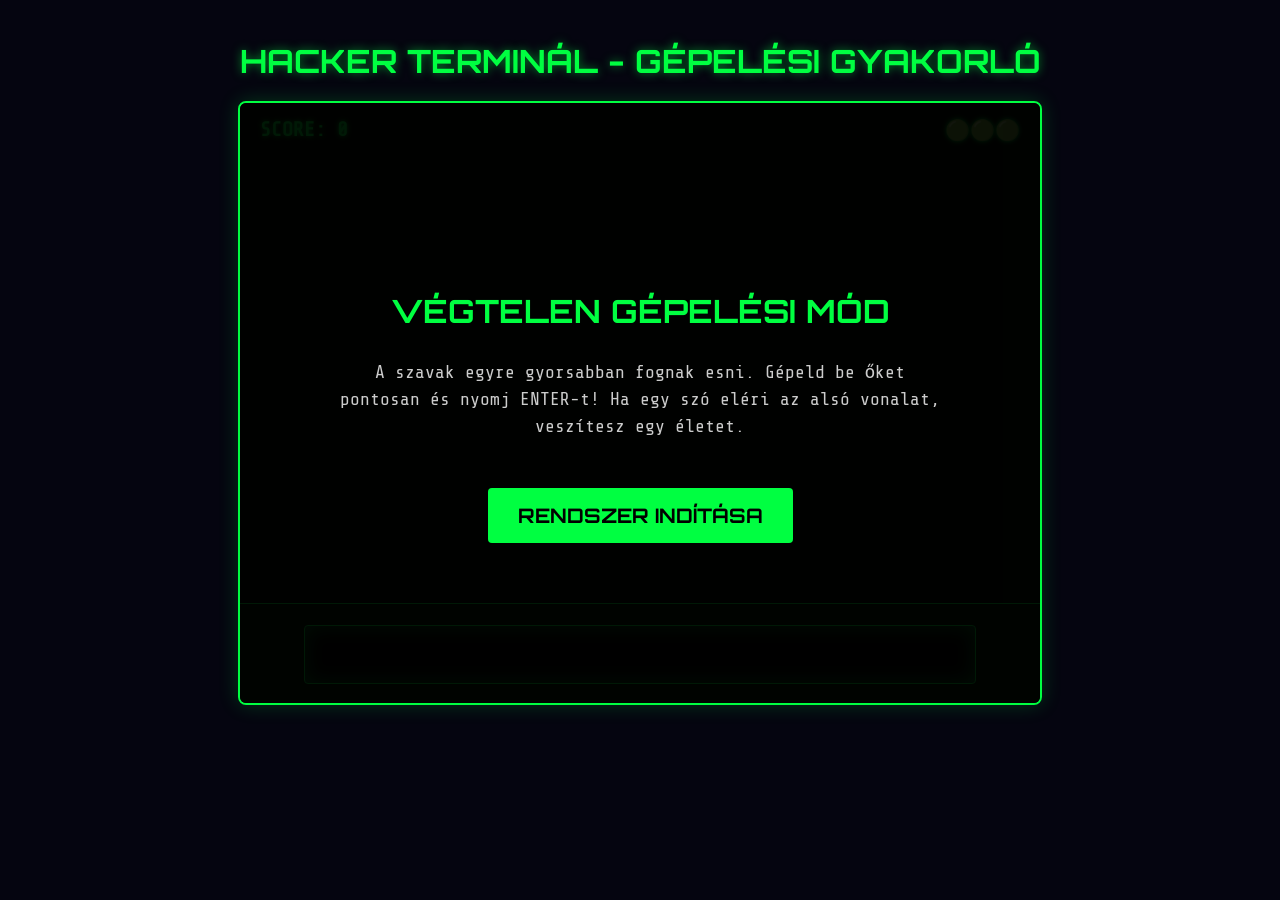
<file: practice.html>
<!DOCTYPE html>
<html lang="hu">
<head>
  <meta charset="UTF-8">
  <title>Gépelési Gyakorló - Nem Bankrabló</title>
  <link href="https://fonts.googleapis.com/css2?family=Share+Tech+Mono&family=Orbitron:wght@400;700;900&display=swap" rel="stylesheet">
  <style>
    body {
      background: #050510;
      color: #00ff41;
      font-family: 'Share Tech Mono', monospace;
      margin: 0;
      padding: 20px;
      display: flex;
      flex-direction: column;
      align-items: center;
      min-height: 100vh;
      box-sizing: border-box;
    }
    h1 {
      font-family: 'Orbitron', sans-serif;
      text-shadow: 0 0 10px rgba(0, 255, 65, 0.5);
      margin-bottom: 20px;
    }
    #game-container {
      position: relative;
      width: 800px;
      height: 600px;
      border: 2px solid #00ff41;
      box-shadow: 0 0 20px rgba(0, 255, 65, 0.2);
      background: rgba(0, 20, 0, 0.8);
      overflow: hidden;
      border-radius: 8px;
    }
    #hud {
      position: absolute;
      top: 15px;
      left: 20px;
      right: 20px;
      display: flex;
      justify-content: space-between;
      z-index: 10;
      font-size: 20px;
      font-weight: bold;
      text-shadow: 0 0 5px #00ff41;
    }
    #arena {
      width: 100%;
      height: 500px;
      position: relative;
      overflow: hidden;
    }
    #input-area {
      height: 100px;
      display: flex;
      align-items: center;
      justify-content: center;
      background: rgba(0, 50, 0, 0.5);
      border-top: 1px solid #00ff41;
    }
    #hack-input {
      width: 80%;
      padding: 15px;
      font-size: 24px;
      font-family: 'Share Tech Mono', monospace;
      background: #000;
      color: #00ff41;
      border: 1px solid #00ff41;
      border-radius: 4px;
      text-align: center;
      text-transform: uppercase;
      outline: none;
      box-shadow: 0 0 10px rgba(0, 255, 65, 0.2) inset;
    }
    #hack-input:focus {
      box-shadow: 0 0 20px rgba(0, 255, 65, 0.5) inset;
    }
    .falling-entity {
      position: absolute;
      font-size: 22px;
      font-weight: bold;
      color: #00ff41;
      white-space: nowrap;
      text-shadow: 0 0 5px #00ff41;
      padding: 5px 10px;
      background: rgba(0, 0, 0, 0.7);
      border: 1px solid rgba(0, 255, 65, 0.3);
      border-radius: 4px;
    }
    .falling-entity.destroyed {
      color: #facc15;
      text-shadow: 0 0 10px #facc15;
      border-color: #facc15;
      animation: blast 0.3s forwards;
    }
    .falling-entity.missed {
      color: #ff2244;
      text-shadow: 0 0 10px #ff2244;
      border-color: #ff2244;
      animation: shake 0.3s forwards;
    }
    @keyframes blast {
      0% { transform: scale(1); opacity: 1; }
      100% { transform: scale(1.5); opacity: 0; }
    }
    @keyframes shake {
      0%, 100% { transform: translateX(0); }
      25% { transform: translateX(-5px); }
      75% { transform: translateX(5px); }
    }
    .overlay {
      position: absolute;
      top: 0; left: 0; right: 0; bottom: 0;
      background: rgba(0, 0, 0, 0.9);
      display: flex;
      flex-direction: column;
      align-items: center;
      justify-content: center;
      z-index: 100;
      text-align: center;
    }
    .btn {
      margin-top: 30px;
      padding: 15px 30px;
      font-size: 20px;
      font-family: 'Orbitron', sans-serif;
      color: #000;
      background: #00ff41;
      border: none;
      border-radius: 4px;
      cursor: pointer;
      text-transform: uppercase;
      font-weight: bold;
      transition: all 0.2s;
    }
    .btn:hover {
      box-shadow: 0 0 20px #00ff41;
      transform: scale(1.05);
    }
    .btn.secondary {
      background: #ff2244;
      color: #fff;
    }
    .btn.secondary:hover {
      box-shadow: 0 0 20px #ff2244;
    }
  </style>
</head>
<body>

  <h1>HACKER TERMINÁL - GÉPELÉSI GYAKORLÓ</h1>

  <div id="game-container">
    <div id="hud">
      <div>SCORE: <span id="score-val">0</span></div>
      <div id="lives-val">🟢🟢🟢</div>
    </div>
    
    <div id="arena"></div>
    
    <div id="input-area">
      <input type="text" id="hack-input" autocomplete="off" spellcheck="false" autofocus>
    </div>

    <!-- Start Screen -->
    <div id="start-screen" class="overlay">
      <h2 style="font-family: 'Orbitron', sans-serif; font-size: 32px; margin-bottom: 10px;">VÉGTELEN GÉPELÉSI MÓD</h2>
      <p style="font-size: 18px; max-width: 600px; line-height: 1.5; color: rgba(255,255,255,0.8);">
        A szavak egyre gyorsabban fognak esni. Gépeld be őket pontosan és nyomj ENTER-t! Ha egy szó eléri az alsó vonalat, veszítesz egy életet.
      </p>
      <button class="btn" id="btn-start">RENDSZER INDÍTÁSA</button>
    </div>

    <!-- Game Over Screen -->
    <div id="game-over-screen" class="overlay" style="display: none;">
      <h2 style="font-family: 'Orbitron', sans-serif; font-size: 40px; color: #ff2244; margin-bottom: 10px;">RIASZTÁS AKTIVÁLVA</h2>
      <p style="font-size: 24px; color: #fff;">VÉGSŐ PONTOZÁS: <span id="final-score" style="color: #facc15; font-weight: bold;">0</span></p>
      <button class="btn secondary" id="btn-restart">ÚJRA PRÓBÁLKOZÁS</button>
    </div>
  </div>

  <script>
    const WORD_POOL = [
      'HACK', 'BYPASS', 'OVERRIDE', 'ACCESS', 'DECRYPT',
      'FIREWALL', 'PROXY', 'KERNEL', 'EXPLOIT', 'BREACH',
      'PAYLOAD', 'INJECT', 'ROOTKIT', 'CIPHER', 'TOKEN',
      'VÉDELEM', 'RIASZTÓ', 'KULCS', 'JELSZÓ', 'BELÉPÉS',
      'KAMERA', 'SZERVER', 'HÁLÓZAT', 'KÓDOLÁS', 'BETÖRÉS',
      'VAULT', 'SYSTEM', 'REBOOT', 'DAEMON', 'SCRIPT',
      'BINARY', 'MODULE', 'SOCKET', 'UPLOAD', 'STREAM',
      'KIBERBIZTONSÁG', 'TITKOSÍTÁS', 'HACKERTÁMADÁS', 'VÉDŐPAJZS',
      'ADATHALÁSZAT', 'BEHATOLÁSTESZT', 'ZSAROLÓVÍRUS', 'FELHŐSZOLGÁLTATÁS',
      'SKIBIDI', 'TUNGTUNGSAHUR', 'SIXSEVEN', 'MEGSZENTSÉGTELENÍTHETETLENSÉGESKEDÉSEITEKÉRT'
    ];

    let state = {
      score: 0,
      lives: 3,
      entities: [],
      spawnTimer: 0,
      spawnInterval: 2000,
      fallSpeed: 0.8,
      lastFrame: 0,
      animFrame: null,
      active: false
    };

    const DOM = {
      arena: document.getElementById('arena'),
      input: document.getElementById('hack-input'),
      score: document.getElementById('score-val'),
      lives: document.getElementById('lives-val'),
      startScreen: document.getElementById('start-screen'),
      gameOverScreen: document.getElementById('game-over-screen'),
      finalScore: document.getElementById('final-score')
    };

    function spawnEntity() {
      const word = WORD_POOL[Math.floor(Math.random() * WORD_POOL.length)];
      const el = document.createElement('div');
      el.className = 'falling-entity';
      el.textContent = word;
      DOM.arena.appendChild(el);
      
      const w = el.getBoundingClientRect().width;
      const maxLeft = DOM.arena.clientWidth - w - 20;
      const x = Math.max(10, Math.random() * maxLeft);
      
      const entity = {
        element: el,
        value: word,
        x: x,
        y: -40,
        speed: state.fallSpeed + (Math.random() * 0.5)
      };
      
      el.style.left = x + 'px';
      el.style.top = entity.y + 'px';
      state.entities.push(entity);
    }

    function removeEntity(entity, reason) {
      const idx = state.entities.indexOf(entity);
      if (idx > -1) {
        state.entities.splice(idx, 1);
      }
      entity.element.classList.add(reason);
      setTimeout(() => {
        if (entity.element.parentNode) {
          entity.element.parentNode.removeChild(entity.element);
        }
      }, 300);
    }

    function updateHUD() {
      DOM.score.textContent = state.score;
      DOM.lives.textContent = '🟢'.repeat(state.lives) + '💀'.repeat(3 - state.lives);
    }

    function gameOver() {
      state.active = false;
      cancelAnimationFrame(state.animFrame);
      DOM.gameOverScreen.style.display = 'flex';
      DOM.finalScore.textContent = state.score;
      DOM.input.blur();
    }

    function gameLoop(timestamp) {
      if (!state.active) return;
      if (!state.lastFrame) state.lastFrame = timestamp;
      const delta = timestamp - state.lastFrame;
      state.lastFrame = timestamp;
      
      state.spawnTimer += delta;
      if (state.spawnTimer >= state.spawnInterval) {
        state.spawnTimer = 0;
        spawnEntity();
        
        // Difficulty scaling
        if (state.spawnInterval > 800) state.spawnInterval -= 30;
        state.fallSpeed += 0.02;
      }
      
      const arenaH = DOM.arena.clientHeight;
      for (let i = state.entities.length - 1; i >= 0; i--) {
        const e = state.entities[i];
        e.y += e.speed * (delta / 16);
        e.element.style.top = e.y + 'px';
        
        if (e.y > arenaH - 30) {
          removeEntity(e, 'missed');
          state.lives--;
          updateHUD();
          if (state.lives <= 0) {
            gameOver();
            return;
          }
        }
      }
      
      state.animFrame = requestAnimationFrame(gameLoop);
    }

    DOM.input.addEventListener('keydown', (e) => {
      if (e.key === 'Enter') {
        const val = DOM.input.value.trim().toUpperCase();
        DOM.input.value = '';
        
        let match = null;
        let maxY = -1000;
        for (let ent of state.entities) {
          if (ent.value === val && ent.y > maxY) {
            match = ent;
            maxY = ent.y;
          }
        }
        
        if (match) {
          removeEntity(match, 'destroyed');
          state.score += 10;
          updateHUD();
        } else {
          // Optional: penalty for wrong word?
          // For now, do nothing.
        }
      }
    });

    function startGame() {
      DOM.arena.innerHTML = '';
      state = {
        score: 0,
        lives: 3,
        entities: [],
        spawnTimer: 0,
        spawnInterval: 2000,
        fallSpeed: 0.8,
        lastFrame: 0,
        animFrame: null,
        active: true
      };
      updateHUD();
      DOM.startScreen.style.display = 'none';
      DOM.gameOverScreen.style.display = 'none';
      DOM.input.value = '';
      DOM.input.focus();
      state.lastFrame = performance.now();
      state.animFrame = requestAnimationFrame(gameLoop);
    }

    document.getElementById('btn-start').addEventListener('click', startGame);
    document.getElementById('btn-restart').addEventListener('click', startGame);

    // Keep focus on input area when clicking around arena
    document.getElementById('game-container').addEventListener('click', () => {
      if (state.active) DOM.input.focus();
    });
  </script>
</body>
</html>
</file>
